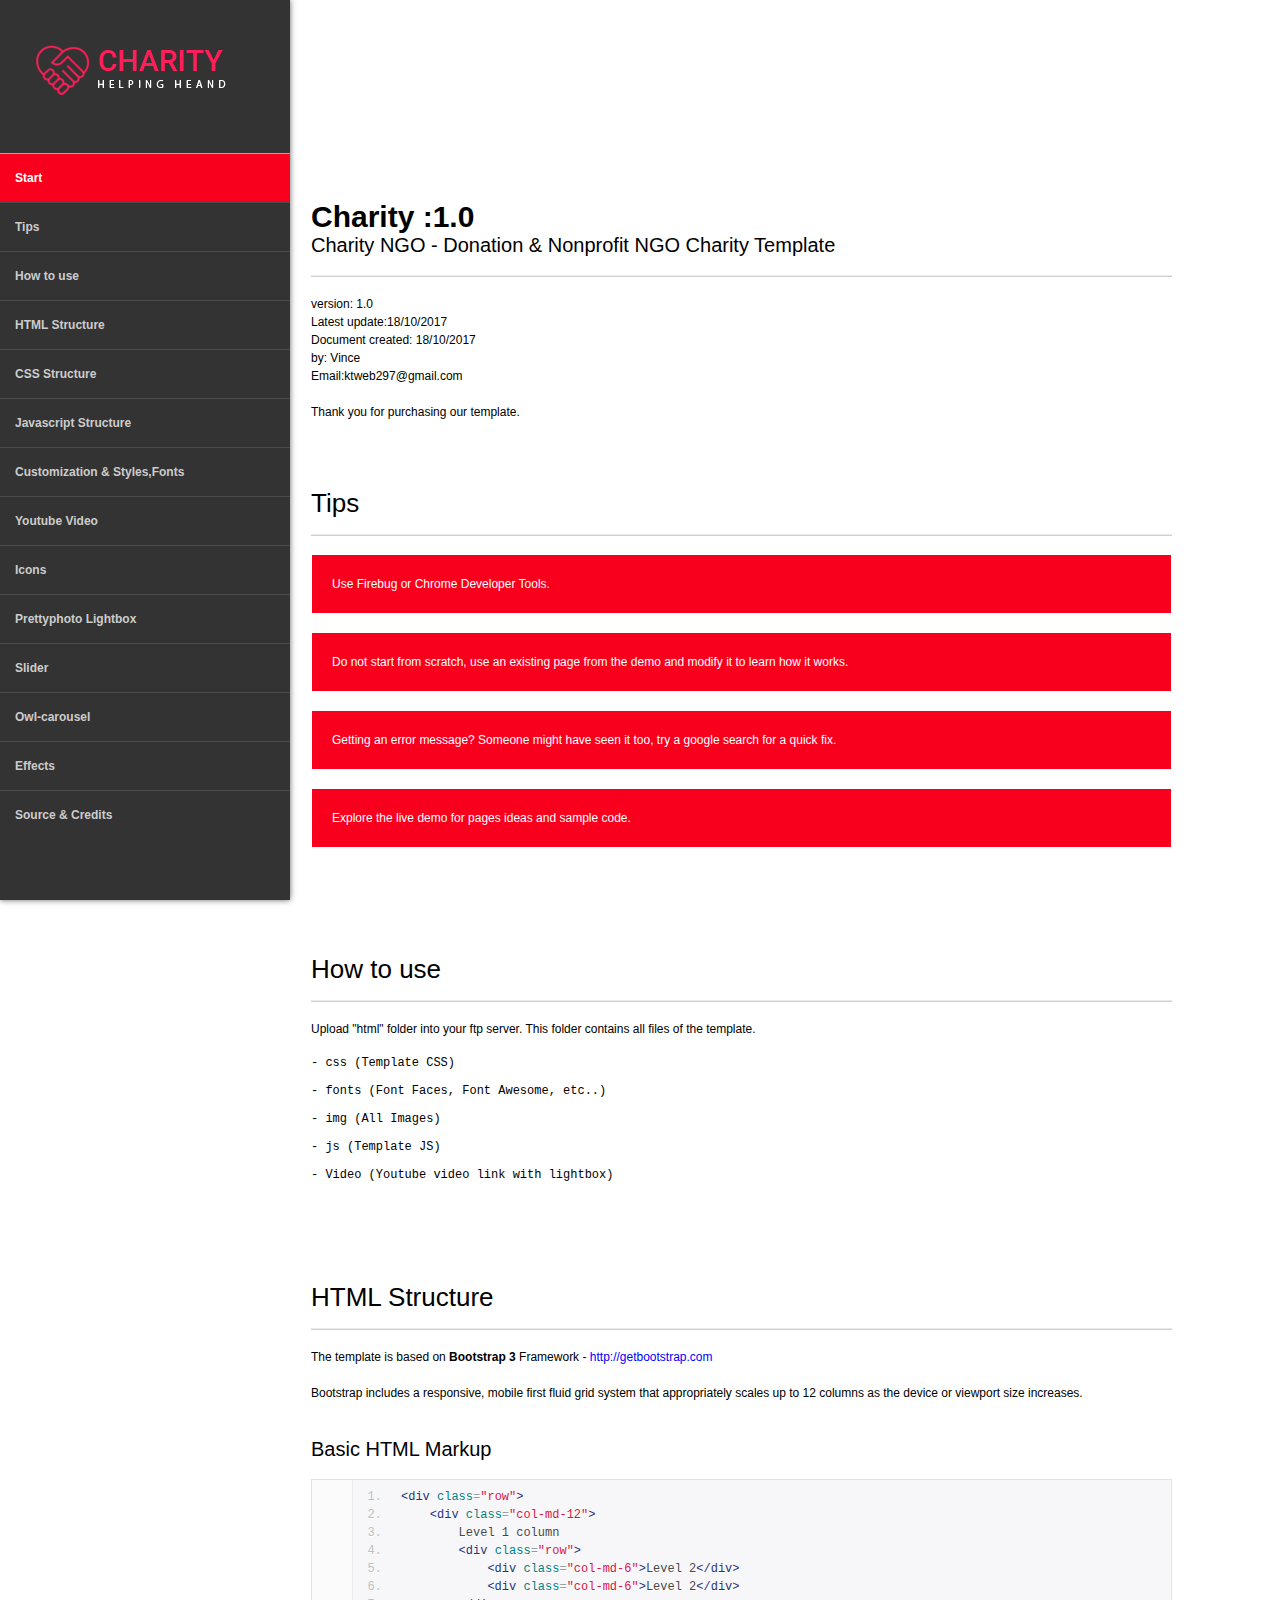
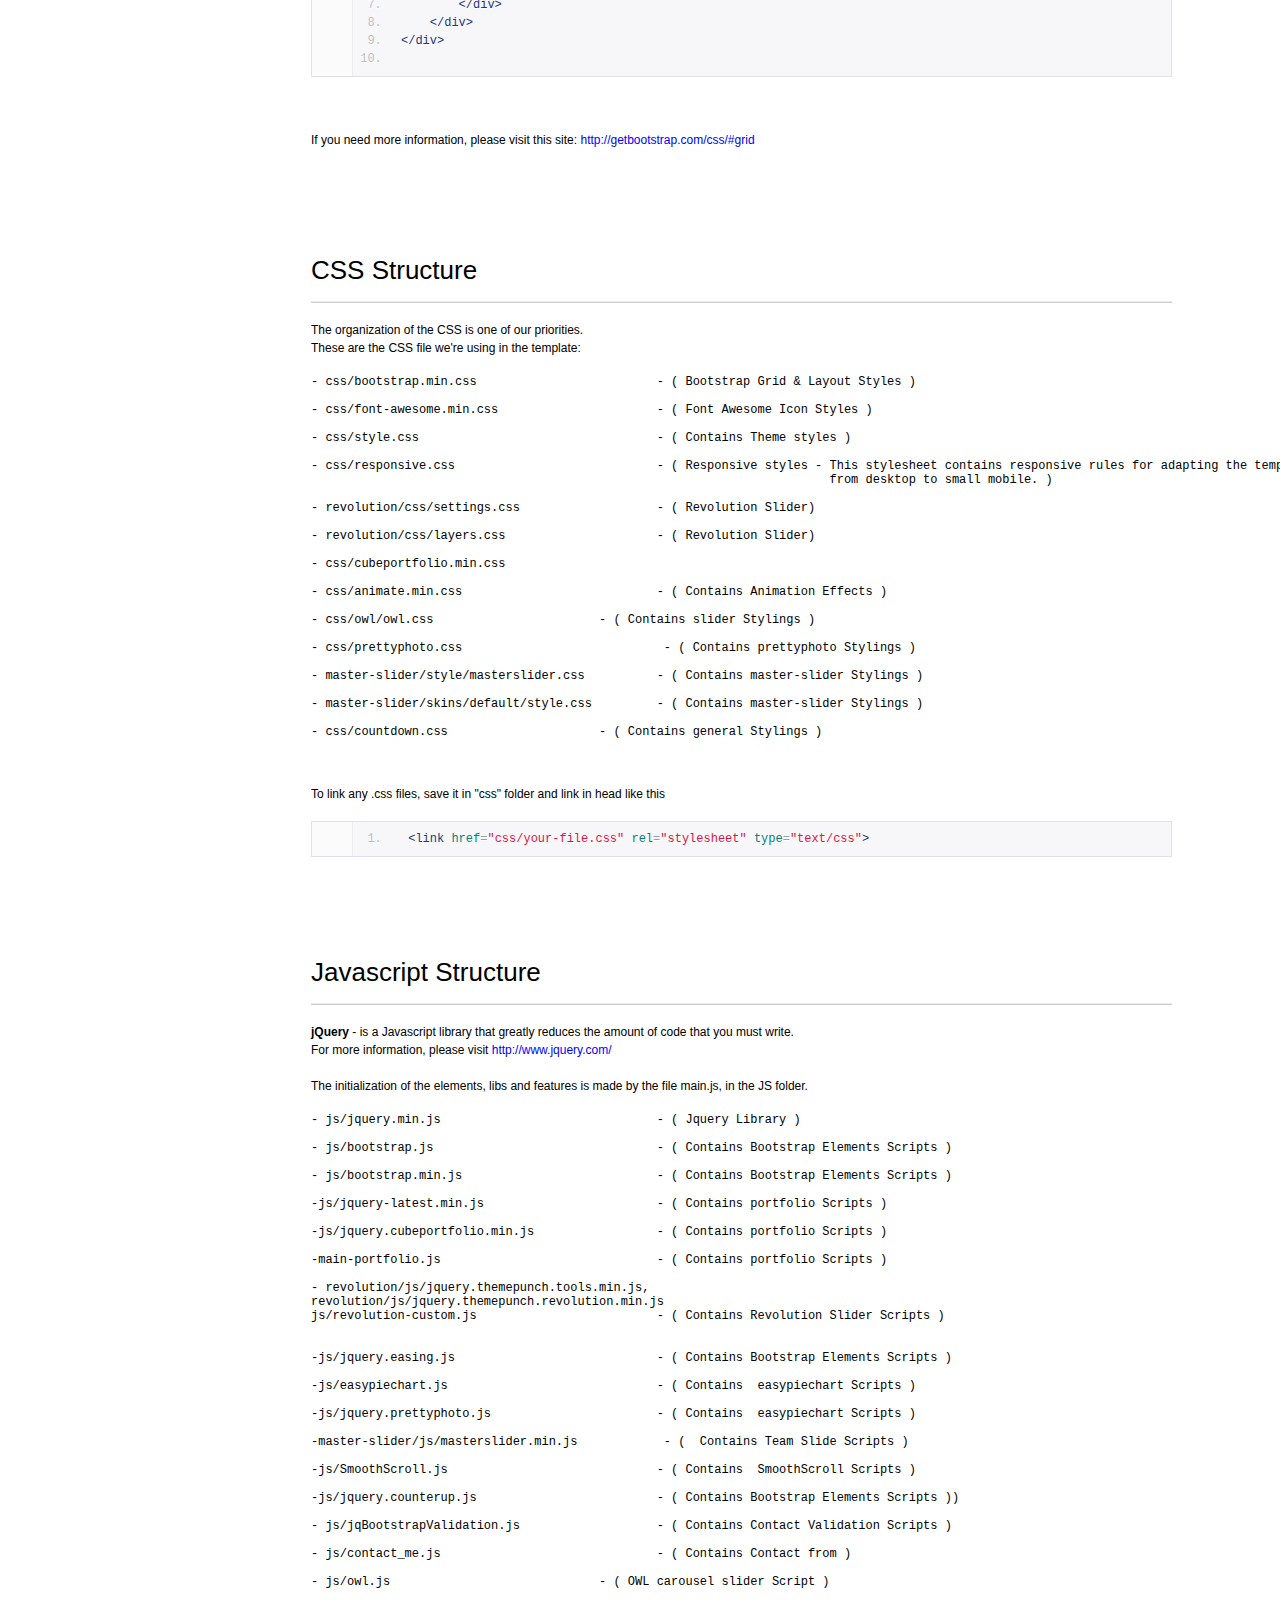
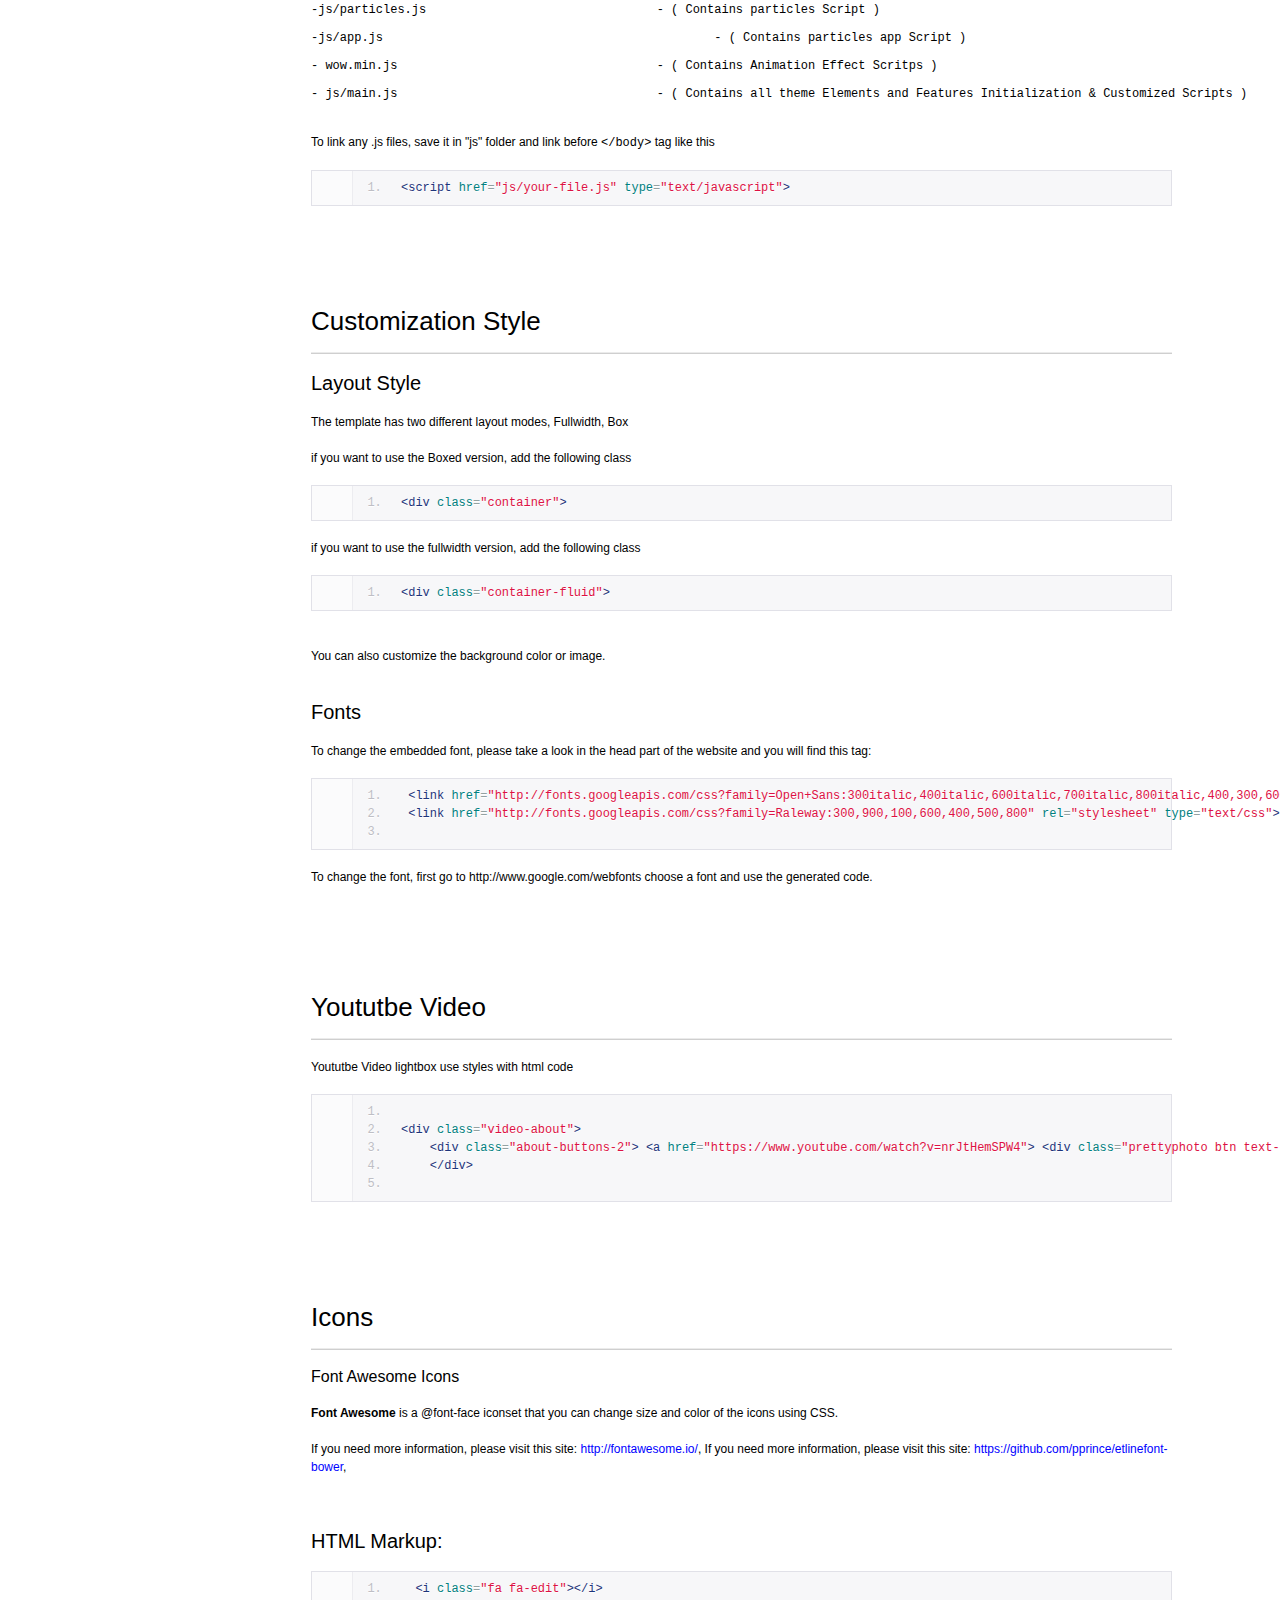
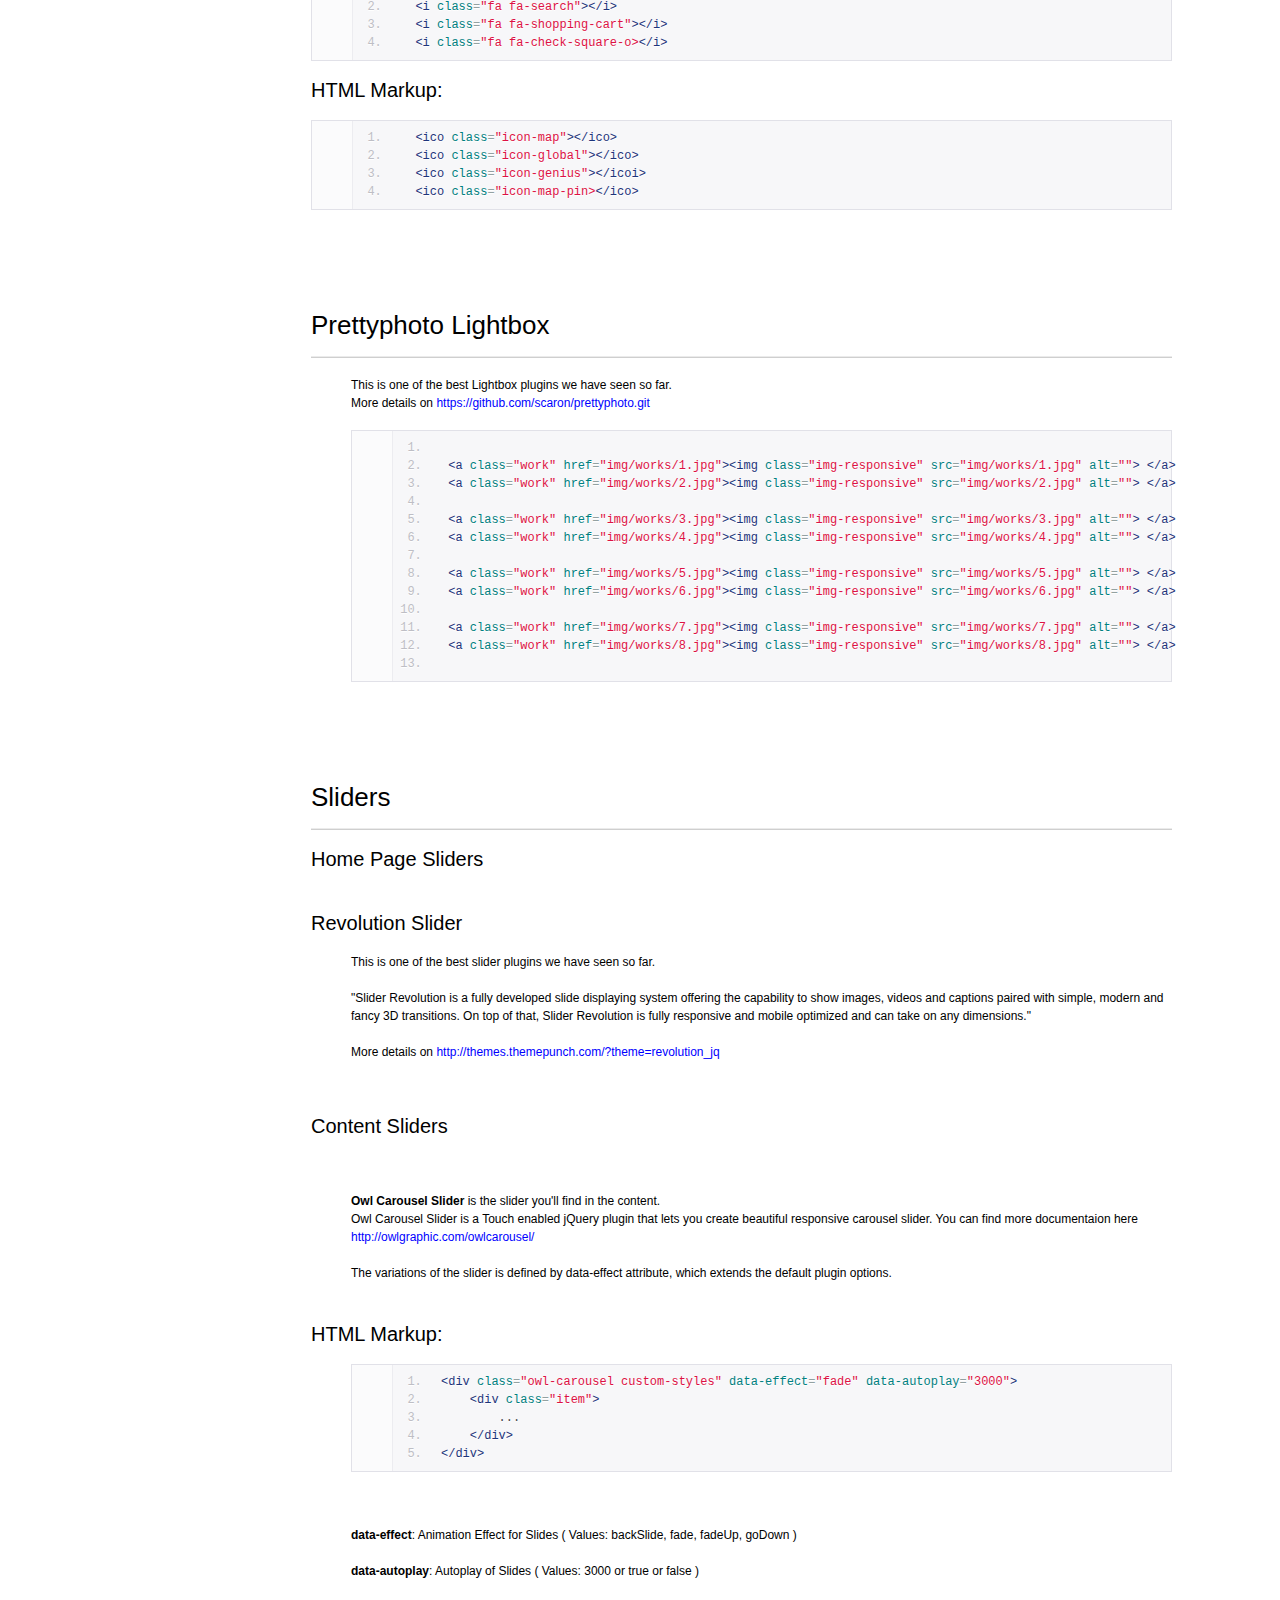
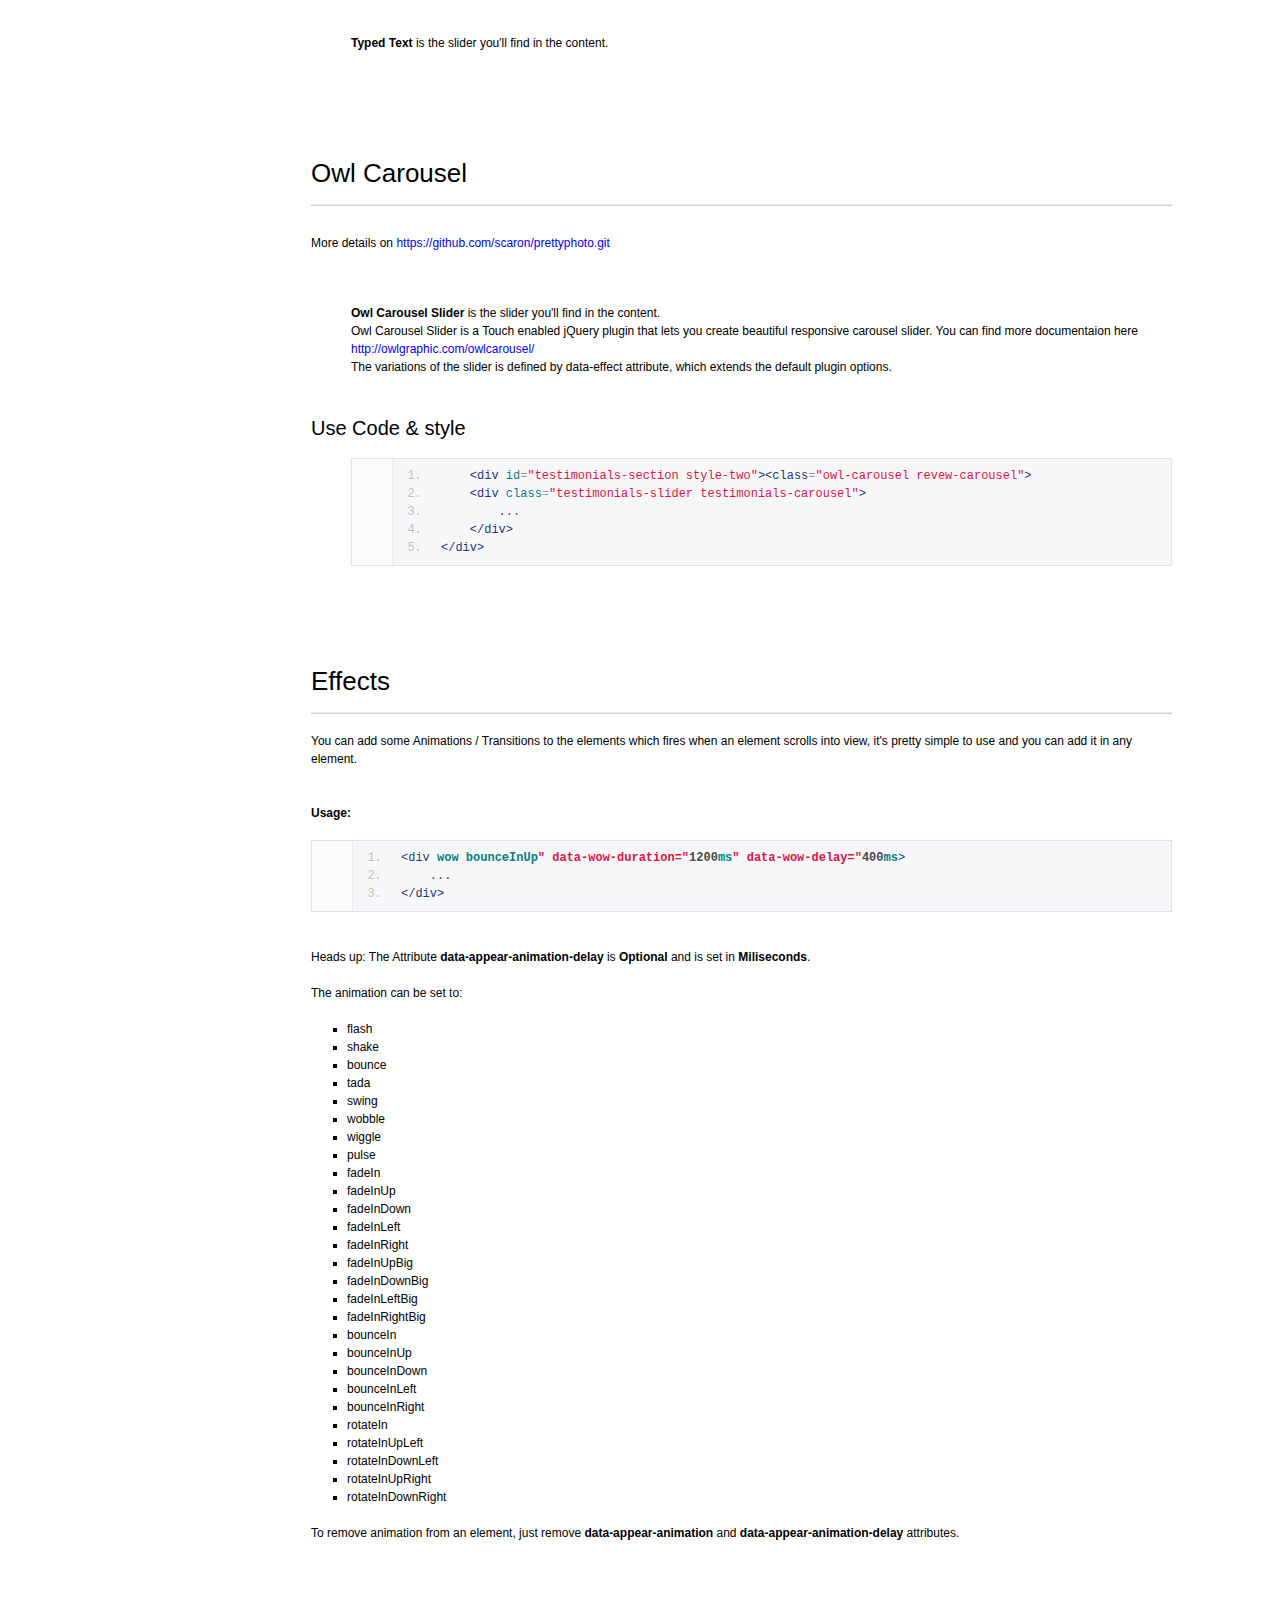
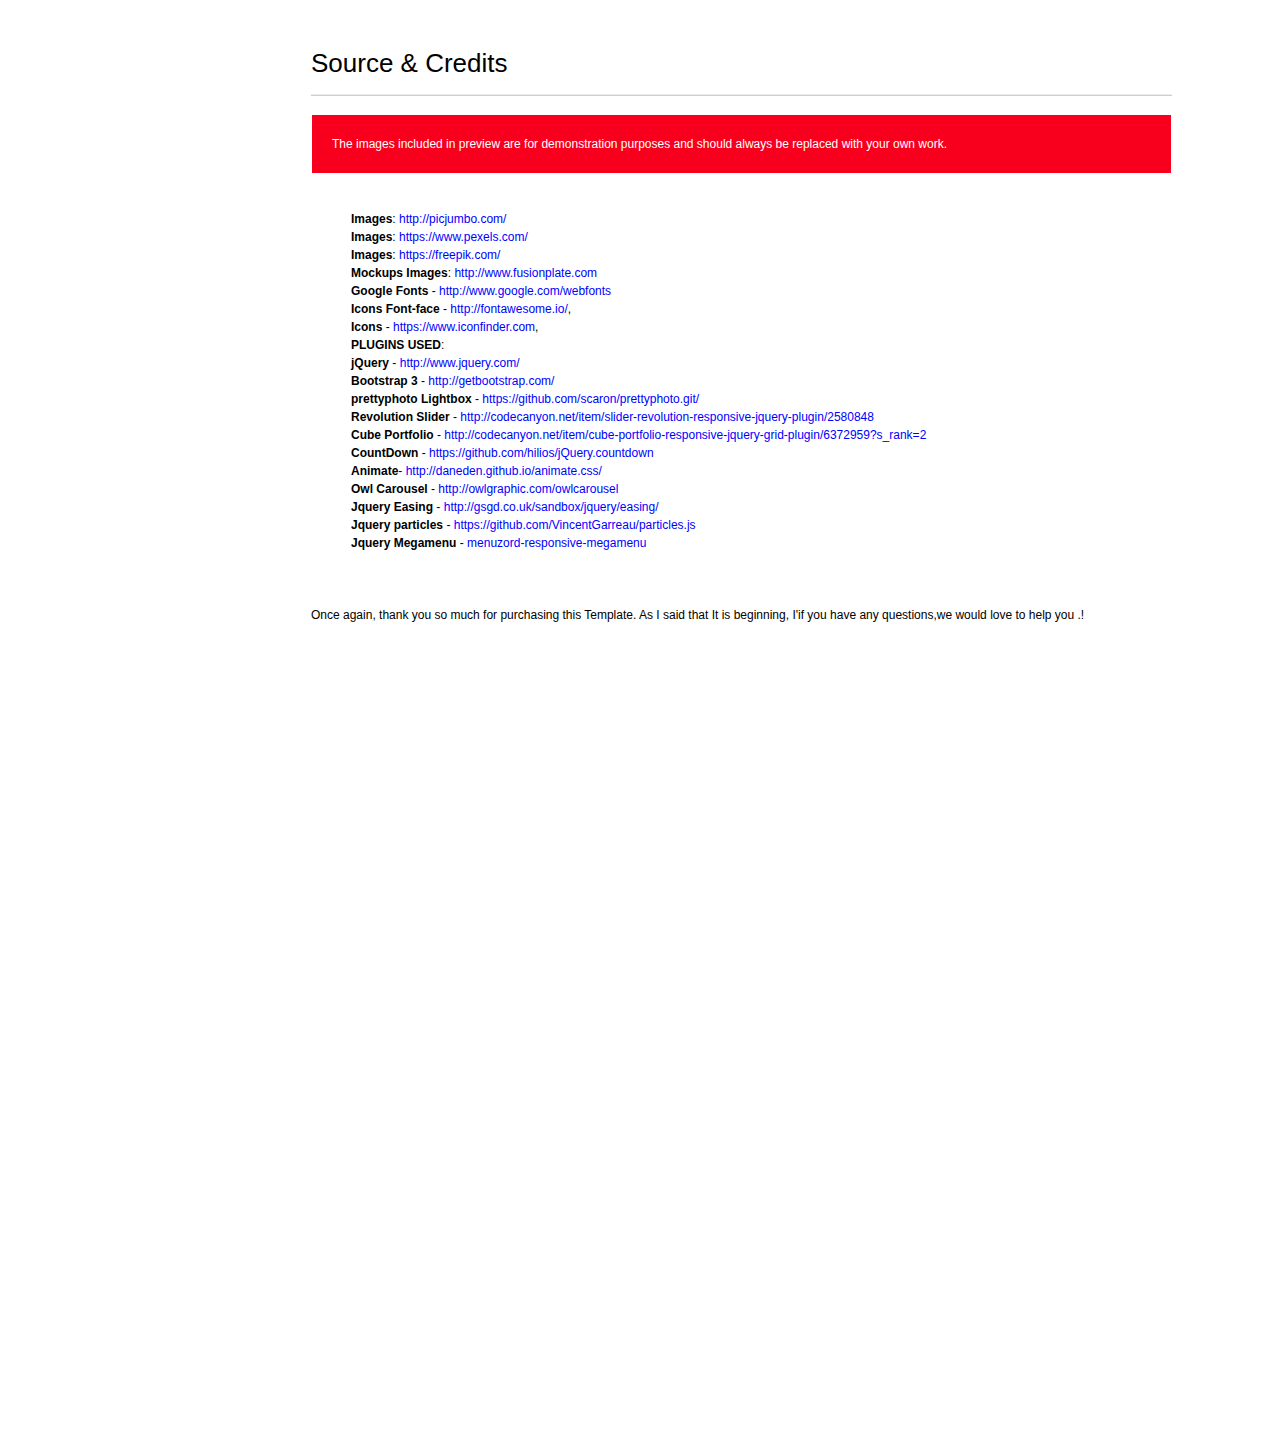
<file: documentation/index.html>
<!doctype html>
<html lang="en">
<head>
<meta charset="utf-8">
<title>Charity NGO - Donation & Nonprofit NGO Charity Templates</title>
<!-- Favicons -->
<link rel="shortcut icon" sizes="16x16" href="img/favicon.ico"/>
<meta name="description" content="">
<link rel="stylesheet" href="assets/css/document_style.css" media="all">
<link rel="stylesheet" href="assets/js/google-code-prettify/prettify.css" media="screen">
<script src="assets/js/google-code-prettify/prettify.js"></script>
<script src="assets/js/jquery.js"></script>
<script src="assets/js/jquery.scrollTo.js"></script>
<script src="assets/js/jquery.easing.js"></script>
<script>
        document.createElement('section');
        var duration = '500',
            easing = 'swing';
    </script>
<script src="assets/js/script.js"></script>
<style>
html {
	background-color: #FFFFFF;
	color: #000000;
}
        
        ::-moz-selection {
 background: #444444;
 color: #DDDDDD;
}
        
        ::selection {
 background: #444444;
 color: #DDDDDD;
}
#documenter_sidebar #documenter_logo {
	background-image: url(assets/images/logo-2.png);
}
a {
	color: #0000FF;
}
.btn {
	border-radius: 3px;
}
.btn-primary {
 background-image: -moz-linear-gradient(top, #, #);
 background-image: -ms-linear-gradient(top, #, #);
 background-image: -webkit-gradient(linear, 0 0, 0 %, from(#DDDDDD), to(#));
 background-image: -webkit-linear-gradient(top, #, #);
 background-image: -o-linear-gradient(top, #, #);
 background-image: linear-gradient(top, #, #);
 filter: progid: DXImageTransform.Microsoft.gradient(startColorstr='#', endColorstr='#', GradientType=0);
	border-color:#bfbfbf;
 color: #;
}
.btn-primary:hover, .btn-primary:active, .btn-primary.active, .btn-primary.disabled, .btn-primary[disabled] {
	border-color: #bfbfbf;
 background-color: #;
}
hr {
	border-top: 1px solid #EBEBEB;
}
#documenter_sidebar, #documenter_sidebar ul a {
	background-color:#333333;
	color: #222222;
}
#documenter_sidebar ul a {
}
#documenter_sidebar ul {
	border-top: 1px solid #AAAAAA;
}
#documenter_sidebar ul a {
	border-bottom: 1px solid #4a4a4a;
	color: #ccc;
}
#documenter_sidebar ul a:hover {
	background: #f8001d;
	color: #fff;
}
#documenter_sidebar ul a.current {
	background:#f8001d;
	color: #ffffff;
}
#documenter_copyright {
	display: block !important;
	visibility: visible !important;
}
</style>
</head>

<body class="documenter-project-porto">
<div id="documenter_sidebar"> <a href="#documenter_cover" id="documenter_logo"></a>
  <ul id="documenter_nav">
    <li><a class="current" href="#documenter_cover">Start</a></li>
    <li><a href="#tips" title="Tips">Tips</a></li>
    <li><a href="#files_structure" title="Files Structure">How to use</a></li>
    <li><a href="#html_structure" title="HTML Structure">HTML Structure</a></li>
    <li><a href="#css_structure" title="CSS Structure">CSS Structure</a></li>
    <li><a href="#javascript" title="Javascript">Javascript Structure</a></li>
    <li><a href="#customization_styles" title="Customization & Styles">Customization & Styles,Fonts</a></li>
    <li><a href="#yoututbe_video" title="Customization & Styles">Youtube Video</a></li>
    <li><a href="#icons" title="Icons">Icons</a></li>
    <li><a href="#lightbox" title="lightbox">Prettyphoto Lightbox</a></li>
    <li><a href="#sliders" title="lightbox">Slider</a></li>
    <li><a href="#Owl" title="Owl">Owl-carousel</a></li>
    <li><a href="#effects" title="Effects">Effects</a></li>
    <li><a href="#source_credits" title="Source & Credits">Source & Credits</a></li>
    
  </ul>
</div>
<div id="documenter_content">
  <section id="documenter_cover">
    <h1>Charity :1.0</h1>
    <h2>Charity NGO - Donation & Nonprofit NGO Charity Template</h2>
    <div id="documenter_buttons"> </div>
    <hr>
    <ul>
      <li>version: 1.0</li>
      <li>Latest update:18/10/2017<br>
      </li>
      <li>Document created: 18/10/2017</li>
      <li>by: Vince</li>
      <li> <a href=""></a> </li>
      <li>Email:ktweb297@gmail.com</li>
    </ul>
    <p>Thank you for purchasing our template.</p>
  </section>
  <section id="tips">
    <div class="page-header">
      <h3>Tips</h3>
      <hr class="notop">
    </div>
    <p class="info"> Use Firebug or Chrome Developer Tools.</p>
    <p class="info"> Do not start from scratch, use an existing page from the demo and modify it to learn how it works.</p>
    <p class="info"> Getting an error message? Someone might have seen it too, try a google search for a quick fix.</p>
    <p class="info"> Explore the live demo for pages ideas and sample code.</p>
  </section>
  <section id="files_structure">
    <div class="page-header">
      <h3>How to use</h3>
      <hr class="notop">
    </div>
    <p>Upload "html" folder into your ftp server. This folder contains all files of the template.</p>
    <pre>
- css (Template CSS)

- fonts (Font Faces, Font Awesome, etc..) 

- img (All Images)

- js (Template JS)

- Video (Youtube video link with lightbox)
</pre>
  </section>
  <section id="html_structure">
    <div class="page-header">
      <h3>HTML Structure</h3>
      <hr class="notop">
    </div>
    <p> The template is based on <strong>Bootstrap 3</strong> Framework - <a href="http://getbootstrap.com">http://getbootstrap.com</a></p>
    <p> Bootstrap includes a responsive, mobile first fluid grid system that appropriately scales up to 12 columns as the device or viewport size increases. <br>
      &nbsp; </p>
    <h4 id="html_structure_basic_html_markup">Basic HTML Markup</h4>
    <pre class="prettyprint lang-html linenums">
&lt;div class=&quot;row&quot;&gt;
    &lt;div class=&quot;col-md-12&quot;&gt;
        Level 1 column
        &lt;div class=&quot;row&quot;&gt;
            &lt;div class=&quot;col-md-6&quot;&gt;Level 2&lt;/div&gt;
            &lt;div class=&quot;col-md-6&quot;&gt;Level 2&lt;/div&gt;
        &lt;/div&gt;
    &lt;/div&gt;
&lt;/div&gt;

</pre>
    <p>&nbsp; </p>
    <p> If you need more information, please visit this site: <a href="http://getbootstrap.com/css/#grid">http://getbootstrap.com/css/#grid</a></p>
  </section>
  <section id="css_structure">
    <div class="page-header">
      <h3>CSS Structure</h3>
      <hr class="notop">
    </div>
    <p> The organization of the CSS is one of our priorities. <br>
      These are the CSS file we&#39;re using in the template:</p>
    <pre>
- css/bootstrap.min.css 			- ( Bootstrap Grid & Layout Styles )

- css/font-awesome.min.css 			- ( Font Awesome Icon Styles )

- css/style.css 				- ( Contains Theme styles )

- css/responsive.css 				- ( Responsive styles - This stylesheet contains responsive rules for adapting the template to any resolution, 
									from desktop to small mobile. )

- revolution/css/settings.css			- ( Revolution Slider)

- revolution/css/layers.css			- ( Revolution Slider)

- css/cubeportfolio.min.css			

- css/animate.min.css 				- ( Contains Animation Effects )

- css/owl/owl.css 			- ( Contains slider Stylings )

- css/prettyphoto.css			         - ( Contains prettyphoto Stylings )

- master-slider/style/masterslider.css          - ( Contains master-slider Stylings )

- master-slider/skins/default/style.css         - ( Contains master-slider Stylings )

- css/countdown.css 			- ( Contains general Stylings )


</pre>
    <p> To link any .css files, save it in "css" folder and link in head like this
    <pre class="prettyprint lang-html linenums">
 &lt;link href=&quot;css/your-file.css&quot; rel=&quot;stylesheet&quot; type=&quot;text/css&quot;&gt; 
</pre>
  </section>
  <section id="javascript">
    <div class="page-header">
      <h3>Javascript Structure</h3>
      <hr class="notop">
    </div>
    <p> <strong>jQuery </strong>- is a Javascript library that greatly reduces the amount of code that you must write. <br>
      For more information, please visit <a href="http://www.jquery.com/">http://www.jquery.com/</a> <br>
      <br>
      The initialization of the elements, libs and features is made by the file main.js, in the JS folder.</p>
    <pre>
- js/jquery.min.js 				- ( Jquery Library )

- js/bootstrap.js 				- ( Contains Bootstrap Elements Scripts )

- js/bootstrap.min.js 				- ( Contains Bootstrap Elements Scripts )

-js/jquery-latest.min.js			- ( Contains portfolio Scripts )

-js/jquery.cubeportfolio.min.js			- ( Contains portfolio Scripts )

-main-portfolio.js				- ( Contains portfolio Scripts )

- revolution/js/jquery.themepunch.tools.min.js, 
revolution/js/jquery.themepunch.revolution.min.js
js/revolution-custom.js 			- ( Contains Revolution Slider Scripts )


-js/jquery.easing.js				- ( Contains Bootstrap Elements Scripts )

-js/easypiechart.js				- ( Contains  easypiechart Scripts )

-js/jquery.prettyphoto.js			- ( Contains  easypiechart Scripts )

-master-slider/js/masterslider.min.js		 - (  Contains Team Slide Scripts )

-js/SmoothScroll.js				- ( Contains  SmoothScroll Scripts )

-js/jquery.counterup.js				- ( Contains Bootstrap Elements Scripts ))

- js/jqBootstrapValidation.js			- ( Contains Contact Validation Scripts )

- js/contact_me.js				- ( Contains Contact from )

- js/owl.js				- ( OWL carousel slider Script )

-js/particles.js 				- ( Contains particles Script )

-js/app.js						- ( Contains particles app Script )

- wow.min.js					- ( Contains Animation Effect Scritps )

- js/main.js 					- ( Contains all theme Elements and Features Initialization & Customized Scripts )

</pre>
    <p> To link any .js files, save it in "js" folder and link before <code>&lt;/body&gt;</code> tag like this
    <pre class="prettyprint lang-html linenums">&lt;script href=&quot;js/your-file.js&quot; type=&quot;text/javascript&quot;&gt; 
</pre>
  </section>
  <section id="customization_styles">
    <div class="page-header">
      <h3>Customization Style </h3>
      <hr class="notop">
    </div>
    <h4 id="customization_styles_layout_style">Layout Style</h4>
    <p> The template has two different layout modes, Fullwidth, Box </p>
    <p>if you want to use the Boxed version, add the following class</p>
    <pre class="prettyprint lang-html linenums">
&lt;div class=&quot;container&quot;&gt;
</pre>
    <p> if you want to use the fullwidth version, add the following class </p>
    <pre class="prettyprint lang-html linenums">
&lt;div class=&quot;container-fluid&quot;&gt;
</pre>
    <p> <br>
      You can also customize the background color or image. <br>
      &nbsp; </p>
    <h4 id="customization_styles_fonts">Fonts</h4>
    <p> To change the embedded font, please take a look in the head part of the website and you will find this tag:</p>
    <pre class="prettyprint lang-html linenums">
 &lt;link href=&quot;http://fonts.googleapis.com/css?family=Open+Sans:300italic,400italic,600italic,700italic,800italic,400,300,600,700,800&quot; rel=&quot;stylesheet&quot; type=&quot;text/css&quot;&gt;
 &lt;link href=&quot;http://fonts.googleapis.com/css?family=Raleway:300,900,100,600,400,500,800&quot; rel=&quot;stylesheet&quot; type=&quot;text/css&quot;&gt;
 </pre>
    <p> To change the font, first go to http://www.google.com/webfonts choose a font and use the generated code.</p>
  </section>
  <section id="yoututbe_video">
    <div class="page-header">
      <h3>Yoututbe Video</h3>
      <hr class="notop">
    </div>
    <p>Yoututbe Video lightbox use styles with html code</p>
    <pre class="prettyprint lang-html linenums">
       
&lt;div class=&quot;video-about&quot;&gt;
    &lt;div class=&quot;about-buttons-2&quot;&gt; &lt;a href=&quot;https://www.youtube.com/watch?v=nrJtHemSPW4&quot;&gt; &lt;div class=&quot;prettyphoto btn text-center&quot&gt&lt;/div&gt;      
    &lt;/div&gt;
    
</pre>
  </section>
  <section id="icons">
    <div class="page-header">
      <h3>Icons</h3>
      <hr class="notop">
    </div>
    <h5>Font Awesome Icons</h5>
    <p> <strong>Font Awesome</strong> is a @font-face iconset that you can change size and color of the icons using CSS. <br>
      <br>
      If you need more information, please visit this site: <a href="http://fontawesome.io/">http://fontawesome.io/</a>,
      If you need more information, please visit this site: <a href="https://github.com/pprince/etlinefont-bower">https://github.com/pprince/etlinefont-bower</a>, </p>
    <p>&nbsp; </p>
    <h4 id="icons_html_markup">HTML Markup:</h4>
    <pre class="prettyprint lang-html linenums">
  &lt;i class=&quot;fa fa-edit&quot;&gt;&lt;/i&gt;
  &lt;i class=&quot;fa fa-search&quot;&gt;&lt;/i&gt;
  &lt;i class=&quot;fa fa-shopping-cart&quot;&gt;&lt;/i&gt;
  &lt;i class=&quot;fa fa-check-square-o&gt;&lt;/i&gt;
</pre>
    <h4 id="icons_html_markup">HTML Markup:</h4>
    <pre class="prettyprint lang-html linenums">
  &lt;ico class=&quot;icon-map&quot;&gt;&lt;/ico&gt;
  &lt;ico class=&quot;icon-global&quot;&gt;&lt;/ico&gt;
  &lt;ico class=&quot;icon-genius&quot;&gt;&lt;/icoi&gt;
  &lt;ico class=&quot;icon-map-pin&gt;&lt;/ico&gt;
</pre>
  </section>
  <section id="lightbox">
    <div class="page-header">
      <h3>Prettyphoto Lightbox</h3>
      <hr class="notop">
    </div>
    <p style="margin-left: 40px;"> This is one of the best Lightbox plugins we have seen so far. <br>
      More details on <a href="https://github.com/scaron/prettyphoto.git">https://github.com/scaron/prettyphoto.git</a></p>
    <pre class="prettyprint lang-html linenums" style="margin-left: 40px;">
    
 &lt;a class=&quot;work&quot; href="img/works/1.jpg"&gt;&lt;img class="img-responsive" src="img/works/1.jpg" alt=""> &lt;/a&gt;
 &lt;a class=&quot;work&quot; href="img/works/2.jpg"&gt;&lt;img class="img-responsive" src="img/works/2.jpg" alt=""> &lt;/a&gt;

 &lt;a class=&quot;work&quot; href="img/works/3.jpg"&gt;&lt;img class="img-responsive" src="img/works/3.jpg" alt=""> &lt;/a&gt;
 &lt;a class=&quot;work&quot; href="img/works/4.jpg"&gt;&lt;img class="img-responsive" src="img/works/4.jpg" alt=""> &lt;/a&gt;

 &lt;a class=&quot;work&quot; href="img/works/5.jpg"&gt;&lt;img class="img-responsive" src="img/works/5.jpg" alt=""> &lt;/a&gt;
 &lt;a class=&quot;work&quot; href="img/works/6.jpg"&gt;&lt;img class="img-responsive" src="img/works/6.jpg" alt=""> &lt;/a&gt;

 &lt;a class=&quot;work&quot; href="img/works/7.jpg"&gt;&lt;img class="img-responsive" src="img/works/7.jpg" alt=""> &lt;/a&gt;
 &lt;a class=&quot;work&quot; href="img/works/8.jpg"&gt;&lt;img class="img-responsive" src="img/works/8.jpg" alt=""> &lt;/a&gt;

</pre>
  </section>
  <section id="sliders">
    <div class="page-header">
      <h3>Sliders</h3>
      <hr class="notop">
    </div>
    <h4 id="sliders_home_page_sliders">Home Page Sliders</h4>
    <h4 id="sliders__nbsp_nbsp_nbsp_nbspbrrevolution_slider">&nbsp;&nbsp;&nbsp;&nbsp;<br>
      Revolution Slider</h4>
    <p style="margin-left: 40px;"> This is one of the best slider plugins we have seen so far.<br>
      <br>
      &quot;Slider Revolution is a fully developed slide displaying system offering the capability to show images, videos and captions paired with simple, modern and fancy 3D transitions. On top of that, Slider Revolution is fully responsive and mobile optimized and can take on any dimensions.&quot;<br>
      <br>
      More details on <a href="http://themes.themepunch.com/?theme=revolution_jq">http://themes.themepunch.com/?theme=revolution_jq</a></p>
    <p style="margin-left: 40px;">&nbsp; </p>
    <h4 id="sliders_content_sliders">Content Sliders</h4>
    <p>&nbsp; </p>
    <p style="margin-left: 40px;"> <strong>Owl Carousel Slider </strong>is the slider you&#39;ll find in the content.<br>
      Owl Carousel Slider is a Touch enabled jQuery plugin that lets you create beautiful responsive carousel slider. You can find more documentaion here <a href="http://owlgraphic.com/owlcarousel/">http://owlgraphic.com/owlcarousel/</a><br>
      <br>
      The variations of the slider is defined by data-effect attribute, which extends the default plugin options.</p>
    <h4 id="sliders_brhtml_markup"><br>
      HTML Markup:</h4>
    <pre class="prettyprint lang-html linenums" style="margin-left: 40px;">
&lt;div class=&quot;owl-carousel custom-styles&quot; data-effect=&quot;fade&quot; data-autoplay=&quot;3000&quot;&gt;
    &lt;div class=&quot;item&quot;&gt;        
    	...       
    &lt;/div&gt;
&lt;/div&gt;
</pre>
    <p>&nbsp; </p>
    <p style="margin-left: 40px;"><strong>data-effect</strong>: Animation Effect for Slides ( Values: backSlide, fade, fadeUp, goDown )</p>
    <p style="margin-left: 40px;"><strong>data-autoplay</strong>: Autoplay of Slides ( Values: 3000 or true or false )</p>
    <p>&nbsp; </p>
    <p style="margin-left: 40px;"> <strong>Typed Text </strong>is the slider you&#39;ll find in the content.<br>
    </p>
  </section>
  <section id="Owl">
    <div class="page-header">
      <h3>Owl Carousel</h3>
      <hr class="notop">
    </div>
    <br>
    More details on <a href="https://github.com/scaron/prettyphoto.git">https://github.com/scaron/prettyphoto.git</a>
    </p>
    <p style="margin-left: 40px;">&nbsp; </p>
    <p style="margin-left: 40px;"> <strong>Owl Carousel Slider </strong>is the slider you&#39;ll find in the content. <br>
      Owl Carousel Slider is a Touch enabled jQuery plugin that lets you create beautiful responsive carousel slider. You can find more documentaion here <a href="http://owlgraphic.com/owlcarousel/">http://owlgraphic.com/owlcarousel/</a> <br>
      The variations of the slider is defined by data-effect attribute, which extends the default plugin options.</p>
    <h4 id="sliders_brhtml_markup"><br>
      Use Code & style</h4>
    <pre class="prettyprint lang-html linenums" style="margin-left: 40px;">
    &lt;div id=&quot;testimonials-section style-two&quot;&gt;&lt;class=&quot;owl-carousel revew-carousel&quot;&gt;
    &lt;div class=&quot;testimonials-slider testimonials-carousel&quot;&gt;        
    	...       
    &lt;/div&gt;
&lt;/div&gt;
</pre>
  </section>
  <section id="effects">
    <div class="page-header">
      <h3>Effects</h3>
      <hr class="notop">
    </div>
    <p> You can add some Animations / Transitions to the elements which fires when an element scrolls into view, it&#39;s pretty simple to use and you can add it in any element. <br>
      &nbsp; </p>
    <p> <strong>Usage:</strong></p>
    <pre class="prettyprint lang-html linenums">
&lt;div <strong>wow bounceInUp" data-wow-duration="1200ms" data-wow-delay="400ms</strong>&gt;
    ...
&lt;/div&gt;</pre>
    <p> <br>
      Heads up: The Attribute <strong>data-appear-animation-delay</strong> is <strong>Optional </strong>and is set in <strong>Miliseconds</strong>.</p>
    <p> The animation can be set to:</p>
    <ul>
      <li> flash</li>
      <li> shake</li>
      <li> bounce</li>
      <li> tada</li>
      <li> swing</li>
      <li> wobble</li>
      <li> wiggle</li>
      <li> pulse</li>
      <li> fadeIn</li>
      <li> fadeInUp</li>
      <li> fadeInDown</li>
      <li> fadeInLeft</li>
      <li> fadeInRight</li>
      <li> fadeInUpBig</li>
      <li> fadeInDownBig</li>
      <li> fadeInLeftBig</li>
      <li> fadeInRightBig</li>
      <li> bounceIn</li>
      <li> bounceInUp</li>
      <li> bounceInDown</li>
      <li> bounceInLeft</li>
      <li> bounceInRight</li>
      <li> rotateIn</li>
      <li> rotateInUpLeft</li>
      <li> rotateInDownLeft</li>
      <li> rotateInUpRight</li>
      <li> rotateInDownRight</li>
    </ul>
    <p> To remove animation from an element, just remove <strong>data-appear-animation</strong> and <strong>data-appear-animation-delay</strong> attributes.</p>
  </section>
  <section id="source_credits">
    <div class="page-header">
      <h3>Source & Credits</h3>
      <hr class="notop">
    </div>
    <p class="info"> The images included in preview are for demonstration purposes and should always be replaced with your own work.</p>
    <p style="margin-left: 40px;"> <br>
      <strong>Images</strong>: <a href="https://www.picjumbo.com//">http://picjumbo.com/</a> <br>
      <strong>Images</strong>: <a href="https://www.pexels.com/"> https://www.pexels.com/</a> <br>
      <strong>Images</strong>: <a href="http://www.freepik.com/"> https://freepik.com/</a> <br>
      <strong>Mockups Images</strong>: <a href="http://www.fusionplate.com"> http://www.fusionplate.com</a> <br>
      <strong>Google Fonts</strong> - <a href="http://www.google.com/webfonts">http://www.google.com/webfonts</a> <br>
      <strong>Icons Font-face</strong> - <a href="http://fontawesome.io/">http://fontawesome.io/</a>, <br>
      <strong>Icons </strong> - <a href="https://www.iconfinder.com/">https://www.iconfinder.com</a>, <br>
      <strong>PLUGINS USED</strong>: <br>
      <strong>jQuery </strong>- <a href="http://www.jquery.com/">http://www.jquery.com/</a> <br>
      <strong>Bootstrap 3</strong> - <a href="http://getbootstrap.com/">http://getbootstrap.com/</a> <br>
      <strong> prettyphoto Lightbox</strong> - <a href="https://github.com/scaron/prettyphoto.git/">https://github.com/scaron/prettyphoto.git/</a> <br>
      <strong>Revolution Slider</strong> - <a href="http://codecanyon.net/item/slider-revolution-responsive-jquery-plugin/2580848">http://codecanyon.net/item/slider-revolution-responsive-jquery-plugin/2580848</a><br>
      <strong>Cube Portfolio</strong> - <a href="http://codecanyon.net/item/cube-portfolio-responsive-jquery-grid-plugin/6372959?s_rank=2">http://codecanyon.net/item/cube-portfolio-responsive-jquery-grid-plugin/6372959?s_rank=2</a><br>
      <strong>CountDown </strong>- <a href="https://github.com/hilios/jQuery.countdown">https://github.com/hilios/jQuery.countdown</a> <br>
      <strong> Animate</strong>- <a href="http://daneden.github.io/animate.css/">http://daneden.github.io/animate.css/</a> <br>
      <strong>Owl Carousel</strong> - <a href="http://owlgraphic.com/owlcarousel">http://owlgraphic.com/owlcarousel</a> <br>
      <strong>Jquery Easing</strong> - <a href="http://gsgd.co.uk/sandbox/jquery/easing/">http://gsgd.co.uk/sandbox/jquery/easing/</a> <br>
      <strong>Jquery particles</strong> - <a href="https://github.com/VincentGarreau/particles.js"> https://github.com/VincentGarreau/particles.js</a> <br>
       <strong>Jquery Megamenu</strong> - <a href=" https://codecanyon.net/item/menuzord-responsive-megamenu/8536398">menuzord-responsive-megamenu</a> <br>
      
    

    <p> <br>
      <br>
      Once again, thank you so much for purchasing this Template. As I said that It is beginning, I&#39;if you have any questions,we would love to help you .!</p>
  </section>
</div>
</body>
</html>
</file>
<file: documentation/assets/css/document_style.css>
html,body,div,span,applet,object,iframe,h1,h2,h3,h4,h5,h6,p,blockquote,a,abbr,acronym,address,big,cite,code,del,dfn,em,font,img,ins,kbd,q,s,samp,small,strike,strong,sub,sup,tt,var,dl,dt,dd,ol,ul,li,fieldset,form,label,legend,table,caption,tbody,tfoot,thead,tr,th,td{
	margin:0;
	padding:0;
	border:0;
	outline:0;
	font-weight:inherit;
	font-style:inherit;
	font-size:100%;
	font-family:inherit;
	vertical-align:baseline;
}
html { 
	font-size:101%;
	font-family: Arial, Helvetica, sans-serif;
	font-size:12px;
	-webkit-text-size-adjust:none;
	color:#6F6F6F;
	background-color:#000;
}
body{
	min-height:100%;
	height:auto;
	width:100%;
		background-color:#000;
}
footer, header, section {
	display:block;
}
a{ color:#6F6F6F; text-decoration:none; cursor:pointer; }
a:hover { text-decoration:underline }
p, ul, ol{
	margin:18px 0;
	line-height:1.5em;
}
li{
	list-style:none;
}
li.placeholder{
	height:70px;
	width:100%;
	font-size:16px;
}
hr { 
	display:block;
	height:0px;
	line-height:0px;
	border:0;
	border-top:1px solid #ddd;
	border-bottom:1px solid #CFCFCF;
	margin:16px 0;
	padding:0;
	clear:both;
	float:none;
}
hr.notop{
	margin-top:0;
}
strong{
	font-weight:700;
}
#documenter_buttons{
	position:absolute;
	right:10px;
	margin-top:-30px;
}
.btn{
	cursor:pointer;
	width:auto;
	padding:7px 7px 8px;
	border-radius:3px;
	border:1px solid #ccc;
}
.btn:hover{
	border:1px solid #B1B4B0;
	box-shadow:0px 2px 2px rgba(0,0,0,0.1);
	-moz-box-shadow:0px 2px 2px rgba(0,0,0,0.1);
	-webkit-box-shadow:0px 2px 2px rgba(0,0,0,0.1);
	text-decoration:none;
}
.btn:active{
	border:1px solid #B1B4B0;
	box-shadow:inset 0px 2px 2px rgba(0,0,0,0.1);
	-moz-box-shadow:inset 0px 2px 2px rgba(0,0,0,0.1);
	-webkit-box-shadow:inset 0px 2px 2px rgba(0,0,0,0.1);
	background-color:#eee;
}

#documenter_content{
	position:absolute;
	right:108px;
	left:301px;
	padding-left:10px;
	padding-bottom:800px;
	min-height:100%;
	height:auto;
	z-index:1;
}
#documenter_sidebar{
	-moz-box-shadow:0 0 6px rgba(3,3,3,0.6);
	-webkit-box-shadow:0 0 6px rgba(3,3,3,0.6);
	box-shadow:0 0 6px rgba(3,3,3,0.6);
	position:fixed;
	left:0;
	width:290px;
	height:100%;
	min-height:100%;
	z-index:100;
}
#documenter_sidebar a{
	position:relative;
	z-index:100;
}
img{
	border:0;
}
#documenter_copyright{
	position:absolute;
	bottom:10px;
	font-size:10px;
	right:15px;
	width:200px;
	text-align:right;
	z-index:1
}
noscript{
	display:block;
	position:absolute;
	top:238px;
	margin:0 auto;
	width:800px;
	bottom:0;
	z-index:20;
}
noscript p{
	width:800px;
	font-size:20px;
	padding-top:20px;
	margin:0 auto;
	color:#4D4D4D;
}
.small{
	font-size:10px;
	letter-spacing:0;
}

/*----------------------------------------------------------------------*/
/* Sidebar
/*----------------------------------------------------------------------*/

#documenter_sidebar #documenter_logo{
	display:block;
	height:15%;
	max-height:200px;
	min-height:70px;
	width:266px;
	background-position:center center;
	background-repeat:no-repeat;
}
#documenter_sidebar ul{
	font-size:12px;
	font-weight:700;
	min-height:150px;
	height:75%;
	overflow:auto;
}

#documenter_sidebar ul li{
	text-align:right;
	padding:0;
}
#documenter_sidebar ul a{
	display:block;
padding:15px;
	text-align:left;
}
#documenter_sidebar ul a:hover,#documenter_sidebar ul a.current{
	-webkit-text-shadow:none;
	-moz-text-shadow:none;
	text-shadow:none;
	text-decoration:none;
}
#documenter_sidebar ul li ul{
	border-top:0;
	font-size:10px;
	min-height:10px;
	height:auto;
	overflow:auto;
	margin:0;
	display:none;
}
#documenter_sidebar ul li ul li a{
	display:block;
	padding:4px 15px 5px 0;
	text-align:right;
}

/*----------------------------------------------------------------------*/
/* Content
/*----------------------------------------------------------------------*/

#documenter_cover{
	position:relative;
	height:200px;
	padding-top:200px !important;
}
#documenter_cover li{
	list-style:none !important;
	margin-left:0 !important;
}
#documenter_cover p{
	width:500px;
}
#documenter_content section{
	padding-top:70px;
}
#documenter_content h1{
	font-size:30px;
	font-weight:700;
}
#documenter_content h2{
	font-size:20px;
	margin-bottom:18px;
	font-weight:100;
}
#documenter_content h3{
	font-size:26px;
	margin:18px 0 15px 0;
	font-weight:100;
	
}
#documenter_content h4{
	font-size:20px;
	margin:18px 0;
	font-weight:100;
}
#documenter_content h5{
	font-size:16px;
	margin:18px 0;
	font-weight:100;
}
#documenter_content h6{
	font-size:14px;
	margin:18px 0;
	font-weight:100;
}
#documenter_content p{
	margin:18px 0;
}
#documenter_content ol li{
	list-style:decimal;
	margin-left:36px;
}
#documenter_content ul li{
	list-style:square;
	margin-left:36px;
}
#documenter_content dl{
}
#documenter_content dl dt{
	padding-top:12px;
	font-weight:700;
	font-size:14px;
}
#documenter_content dl dd{
	padding-top:3px;
	margin-left:18px;
}
#documenter_content table{
	border-collapse:collapse;
}
#documenter_content table th{
	font-weight:700;
}
#documenter_content table th, #documenter_content table td{
	padding:3px;
	text-align:left;
}
#documenter_content code{
	font-family:"Courier New", Courier, monospace;
	font-size:12px;
}
#documenter_content .warning{
	padding:10px 10px 10px 30px;
	border:1px solid #D5D458;
	background-color:#F0FEB1;
	background-image:url(img/warning.png);
	background-repeat:no-repeat;
	background-position: 8px 11px;
}
#documenter_content .info{
	padding:20px;
	border:1px solid #ffffff;
	background-color:#f8001d;
	background-repeat:no-repeat;
	background-position: 8px 11px;
	color:#ffffff;
}
#documenter_content div.alert {
  padding: 8px 35px 8px 14px;
  text-shadow: 0 1px 0 rgba(255, 255, 255, 0.5);
  background-color: #fcf8e3;
  border: 1px solid #fbeed5;
  -webkit-border-radius: 4px;
  -moz-border-radius: 4px;
  border-radius: 4px;
}
#documenter_content div.alert-success,#documenter_content  div.alert-success div.alert-heading {
  color: #468847;
}
#documenter_content div.alert-danger,#documenter_content  div.alert-error {
  background-color: #f2dede;
  border-color: #eed3d7;
}
#documenter_content div.alert-danger,
#documenter_content div.alert-error,
#documenter_content div.alert-danger div.alert-heading,
#documenter_content div.alert-error div.alert-heading {
  color: #b94a48;
}
#documenter_content div.alert-info {
  background-color: #d9edf7;
  border-color: #bce8f1;
}
#documenter_content div.alert-info,#documenter_content  div.alert-info div.alert-heading {
  color: #3a87ad;
}
#documenter_content div.alert-block {
  padding-top: 14px;
  padding-bottom: 14px;
}
#documenter_content div.alert-block > p,#documenter_content  div.alert-block > ul {
  margin-bottom: 0;
}
#documenter_content div.alert-block p + p {
  margin-top: 5px;
}





/*----------------------------------------------------------------------*/
/* Print Styles
/*----------------------------------------------------------------------*/

@media print {
	 * { background: transparent !important; color: black !important; text-shadow: none !important; filter:none !important;
	-ms-filter: none !important; } /* Black prints faster: sanbeiji.com/archives/953 */
	a, a:visited { color: #444 !important; text-decoration: underline; }
	a[href]:after { content: " (" attr(href) ")"; }
	abbr[title]:after { content: " (" attr(title) ")"; }
	.ir a:after, a[href^="javascript:"]:after, a[href^="#"]:after { content: ""; }  /* Don't show links for images, or javascript/internal links */
	pre, blockquote { border: 1px solid #999; page-break-inside: avoid; }
	thead { display: table-header-group; } /* css-discuss.incutio.com/wiki/Printing_Tables */
	tr, img { page-break-inside: avoid; }
	@page { margin: 0.5cm; }
	p, h2, h3 { orphans: 3; widows: 3; }
	h2, h3{ page-break-after: avoid; }
	hr { border-top:1px solid #000 !important;border-bottom:0 !important; }
	
	#documenter_sidebar{
		-moz-box-shadow:none;
		-webkit-box-shadow:none;
		box-shadow:none;
		position:absolute;
		left:10px;
		top:0;
		width:100%;
		margin-top:500px;
	}
	#documenter_sidebar ul:before { content: "Table of Contents"; }
	
	#documenter_sidebar ul{
		border:0 !important;
	}
	#documenter_sidebar ul li{
		border:0 !important;
		text-align:left;
	}
	#documenter_sidebar ul li a{
		border:0 !important;
		text-align:left;
		padding:4px;
	}
	#documenter_sidebar ul li a:hover{
		border:0 !important;
	}
	#documenter_sidebar #documenter_logo{
		display:none;
	}
	#documenter_sidebar #documenter_copyright{
		display:none;
	}
	#documenter_content{
		left:10px;
	}
	#documenter_cover{
		margin-bottom:300px;
	}
	#documenter_content .warning{
		background-image:url(img/warning.png) !important;
		background-repeat:no-repeat !important;
		background-position: 8px 11px !important;
	}
	#documenter_content .info{
		background-image:url(img/info.png) !important;
		background-repeat:no-repeat !important;
		background-position: 8px 11px !important;
	}
}
</file>
<file: documentation/assets/js/google-code-prettify/prettify.css>
.com { color: #93a1a1; }
.lit { color: #195f91; }
.pun, .opn, .clo { color: #93a1a1; }
.fun { color: #dc322f; }
.str, .atv { color: #D14; }
.kwd, .linenums .tag { color: #1e347b; }
.typ, .atn, .dec, .var { color: teal; }
.pln { color: #48484c; }

.prettyprint {
  padding: 8px;
  background-color: #f7f7f9;
  border: 1px solid #e1e1e8;
}
.prettyprint.linenums {
  -webkit-box-shadow: inset 40px 0 0 #fbfbfc, inset 41px 0 0 #ececf0;
     -moz-box-shadow: inset 40px 0 0 #fbfbfc, inset 41px 0 0 #ececf0;
          box-shadow: inset 40px 0 0 #fbfbfc, inset 41px 0 0 #ececf0;
}

/* Specify class=linenums on a pre to get line numbering */
ol.linenums {
  margin: 0 0 0 33px; /* IE indents via margin-left */
} 
ol.linenums li {
  padding-left: 12px;
  color: #bebec5;
  line-height: 18px;
  text-shadow: 0 1px 0 #fff;
}
</file>
